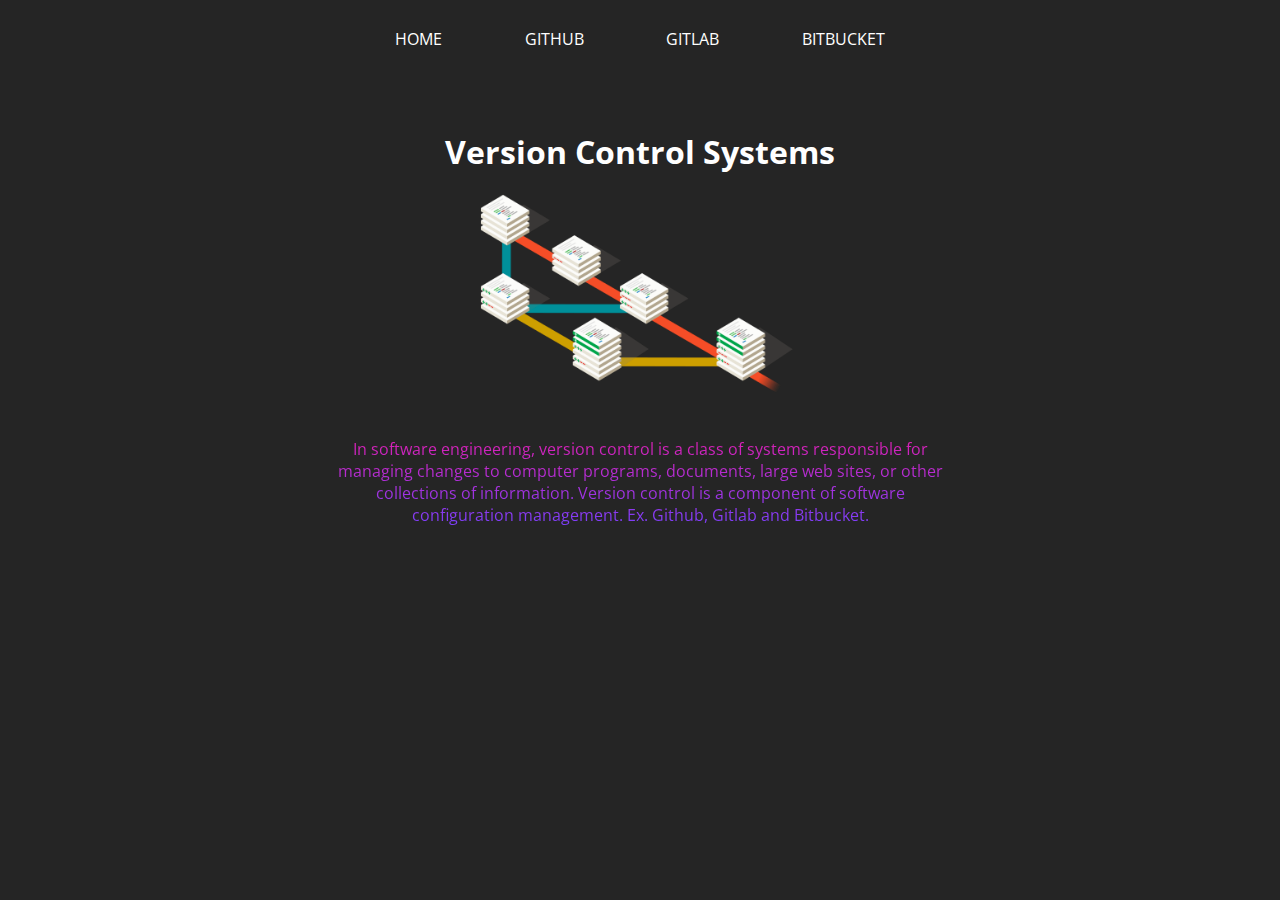
<file: index.html>
<!DOCTYPE html>
<html lang="en" dir="ltr">
  <head>
    <meta charset="utf-8">
    <link rel="stylesheet" href="/styles.css">
    <link href="https://fonts.googleapis.com/css2?family=Open+Sans&display=swap" rel="stylesheet">
    <title>Version Control Systems</title>
  </head>
  <body>
    <nav>
      <a href="index.html">HOME</a>
      <a href="github.html">GITHUB</a>
      <a href="gitlab.html">GITLAB</a>
      <a href="bitbucket.html">BITBUCKET</a>
    </nav>
    <h1>Version Control Systems</h1>
    <img src="/assets/VCS.png" alt="Version-Control-System">
    <p>
      In software engineering, version control is a class of systems responsible for managing changes to computer
      programs, documents, large web sites, or other collections of information. Version control is a component of
      software configuration management. Ex. Github, Gitlab and Bitbucket.
    </p>

  </body>
</html>
</file>
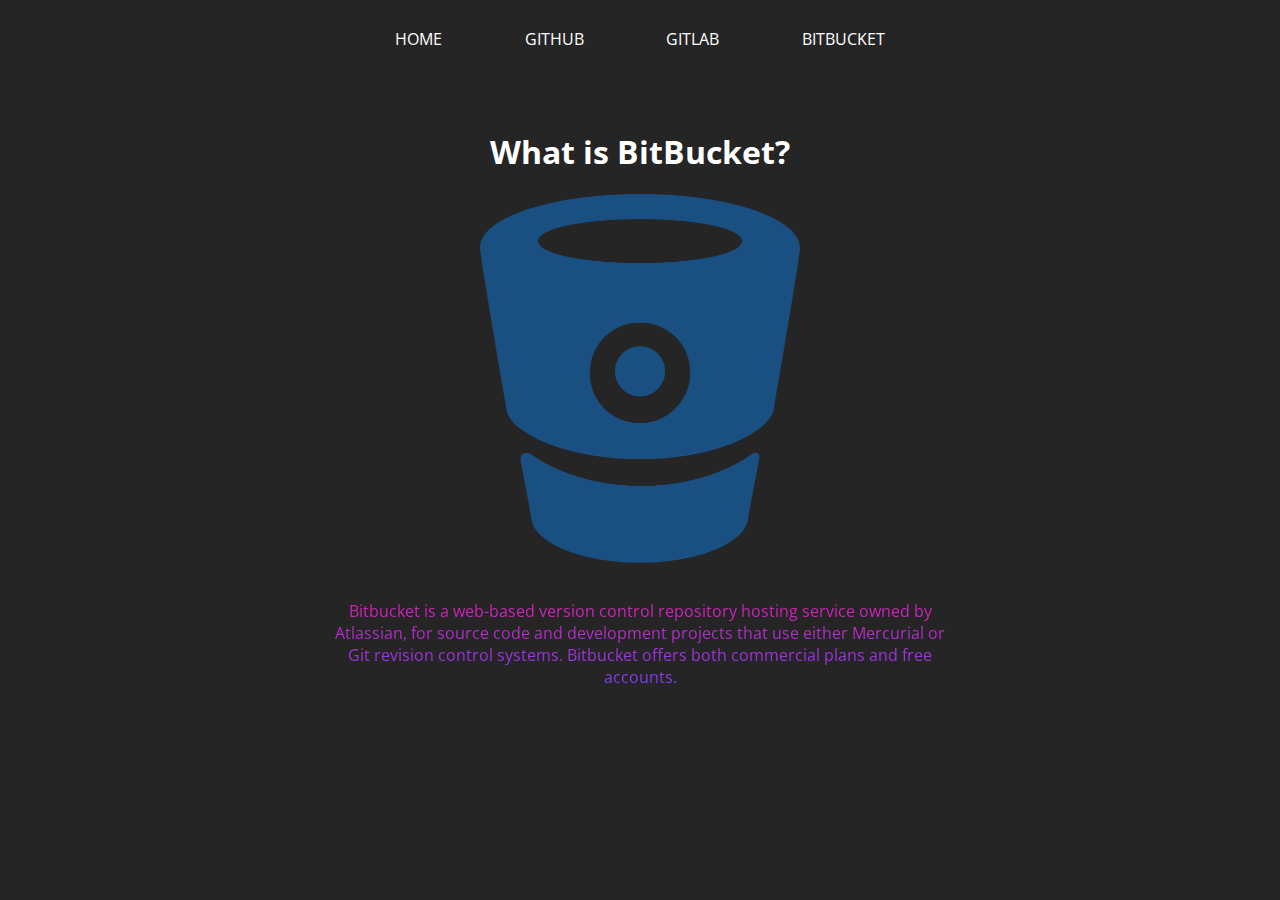
<file: bitbucket.html>
<!DOCTYPE html>
<html lang="en">

<head>
    <meta charset="UTF-8">
    <meta name="viewport" content="width=device-width, initial-scale=1.0">
    <link rel="stylesheet" href="/styles.css">
    <link href="https://fonts.googleapis.com/css2?family=Open+Sans&display=swap" rel="stylesheet">
    <title>About | BitBucket</title>
</head>

<body>
    <nav>
        <a href="index.html">HOME</a>
        <a href="github.html">GITHUB</a>
        <a href="gitlab.html">GITLAB</a>
        <a href="bitbucket.html">BITBUCKET</a>
    </nav>
    <h1>What is BitBucket?</h1>
    <img src="/assets/bitbucket-logo.png" alt="Github-logo">
    <p>
        Bitbucket is a web-based version control repository hosting service owned by Atlassian, for source code and
        development projects that use either Mercurial or Git revision control systems. Bitbucket offers both commercial
        plans and free accounts.
    </p>
</body>

</html>
</file>
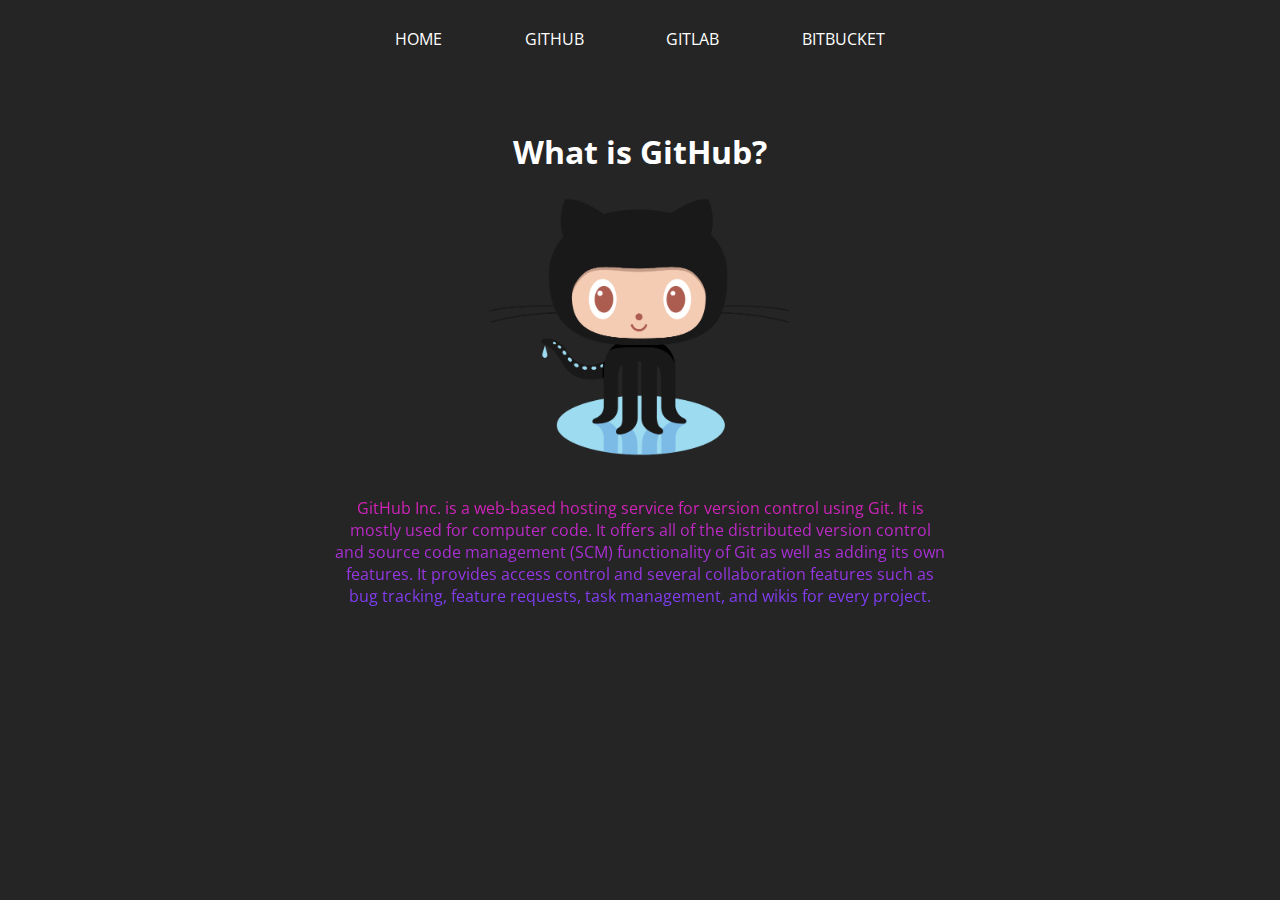
<file: github.html>
<!DOCTYPE html>
<html lang="en">
<head>
    <meta charset="UTF-8">
    <meta name="viewport" content="width=device-width, initial-scale=1.0">
    <link rel="stylesheet" href="/styles.css">
    <link href="https://fonts.googleapis.com/css2?family=Open+Sans&display=swap" rel="stylesheet">
    <title>About | GitHub</title>
</head>
<body>
    <nav>
        <a href="index.html">HOME</a>
        <a href="github.html">GITHUB</a>
        <a href="gitlab.html">GITLAB</a>
        <a href="bitbucket.html">BITBUCKET</a>
    </nav>
    <h1>What is GitHub?</h1>
    <img src="/assets/Octocat.png" alt="Github-logo">
    <p>
        GitHub Inc. is a web-based hosting service for version control using Git.
        It is mostly used for computer code.
        It offers all of the distributed version control and source code management (SCM) functionality of Git as well
        as adding its own features.
        It provides access control and several collaboration features such as bug tracking, feature requests, task
        management, and wikis for every project.
    </p>
</body>
</html>
</file>
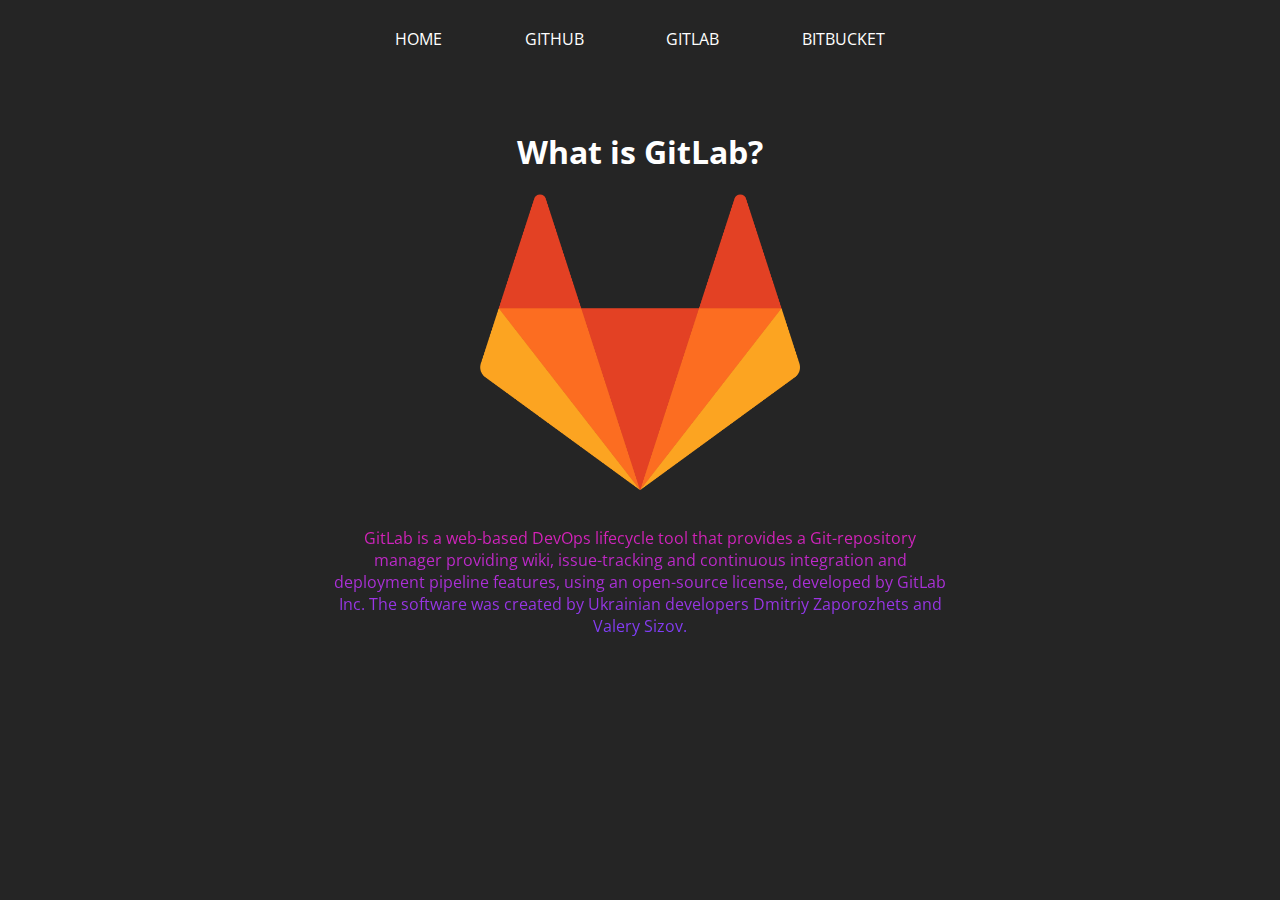
<file: gitlab.html>
<!DOCTYPE html>
<html lang="en">

<head>
    <meta charset="UTF-8">
    <meta name="viewport" content="width=device-width, initial-scale=1.0">
    <link rel="stylesheet" href="/styles.css">
    <link href="https://fonts.googleapis.com/css2?family=Open+Sans&display=swap" rel="stylesheet">
    <title>About | GitLab</title>
</head>

<body>
    <nav>
        <a href="index.html">HOME</a>
        <a href="github.html">GITHUB</a>
        <a href="gitlab.html">GITLAB</a>
        <a href="bitbucket.html">BITBUCKET</a>
    </nav>
    <h1>What is GitLab?</h1>
    <img src="/assets/gitlab-logo.png" alt="Github-logo">
    <p>
        GitLab is a web-based DevOps lifecycle tool that provides a Git-repository manager providing wiki,
        issue-tracking and continuous integration and deployment pipeline features, using an open-source license,
        developed by GitLab Inc. The software was created by Ukrainian developers Dmitriy Zaporozhets and Valery Sizov.
    </p>
</body>

</html>
</file>
<file: styles.css>
body {
  font-family: 'Open Sans',
  sans-serif;
  background-color: #252525;
  padding: 20px;
  color: #ffffff;
  text-align: center;
  justify-content: center;

}

body nav {
  display: flex;
  width: 40%;
  margin: auto auto 5em auto;
  justify-content: space-between;

}

body nav a {
  text-decoration: none;
  color: #ffffff;
}

body nav a:hover {
  color: #DD1FB3;
  animation: shake 0.5s;
  animation-iteration-count: infinite;
}

body p {
  width: 50%;
  margin: auto;
  background: -webkit-linear-gradient( #DD1FB3, #7B3FFB);
  -webkit-background-clip: text;
  -webkit-text-fill-color: transparent;
}

body img {
  width: 20em;
  margin-bottom: 2em;
}

body img:hover {
  animation: shake 0.5s;
  animation-iteration-count: infinite;
}

@keyframes shake {
  0% {
    transform: translate(1px, 1px) rotate(0deg);
  }

  10% {
    transform: translate(-1px, -2px) rotate(-1deg);
  }

  20% {
    transform: translate(-3px, 0px) rotate(1deg);
  }

  30% {
    transform: translate(3px, 2px) rotate(0deg);
  }

  40% {
    transform: translate(1px, -1px) rotate(1deg);
  }

  50% {
    transform: translate(-1px, 2px) rotate(-1deg);
  }

  60% {
    transform: translate(-3px, 1px) rotate(0deg);
  }

  70% {
    transform: translate(3px, 1px) rotate(-1deg);
  }

  80% {
    transform: translate(-1px, -1px) rotate(1deg);
  }

  90% {
    transform: translate(1px, 2px) rotate(0deg);
  }

  100% {
    transform: translate(1px, -2px) rotate(-1deg);
  }
}
</file>
